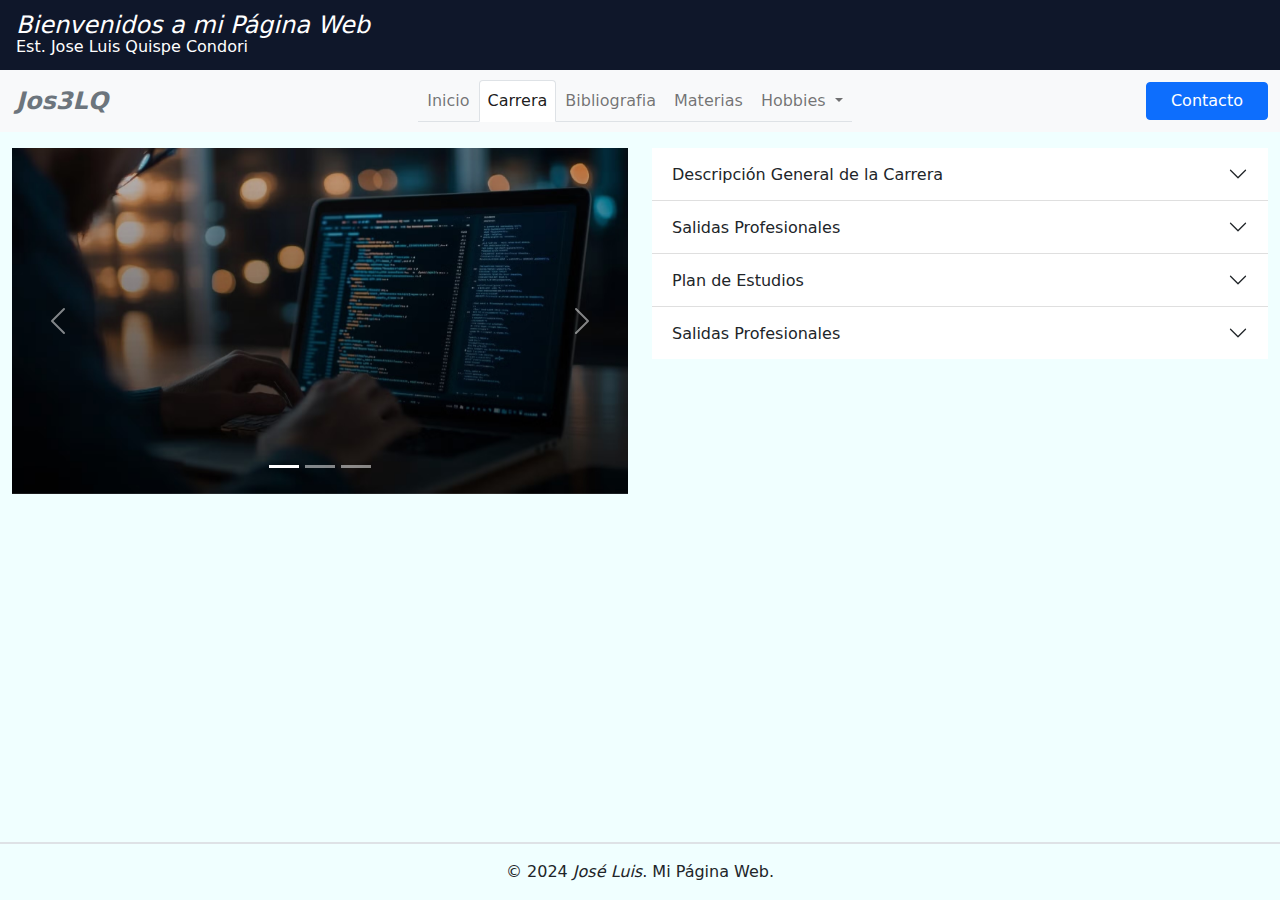
<file: index.html>
<!DOCTYPE html>
<html lang="es">
  <head>
    <meta charset="UTF-8" />
    <meta http-equiv="X-UA-Compatible" content="IE=edge" />
    <meta name="viewport" content="width=device-width, initial-scale=1.0" />
    <link rel="stylesheet" href="css/bootstrap.min.css" />
    <link rel="stylesheet" href="css/estilo.css" />
    <script src="js/bootstrap.bundle.min.js"></script>
    <title>Mi Página Web</title>
  </head>
  <body>
    <div class="padre d-flex flex-column">
      <!-- Cabezera -->
      <div class="header">
        <div class="col-12">
          <p class="text-white text-start ms-3 mb-0 py-3 fs-4 fst-italic des">
            Bienvenidos a mi Página Web <br /><span class="fs-6 fst-normal des"
              >Est. Jose Luis Quispe Condori</span
            >
          </p>
        </div>
      </div>

      <!-- Menú -->
      <div class="nav-cont mb-3">
        <nav class="navbar navbar-light bg-light navbar-expand-md">
          <div class="container-fluid">
            <a
              href="https://ljoze.github.io/Web/"
              class="navbar-brand ms-1 fs-4 text-secondary fw-bold fst-italic"
              >Jos3LQ</a
            >
            <button
              class="navbar-toggler"
              type="button"
              data-bs-toggle="collapse"
              data-bs-target="#contenidoMenu"
              aria-controls="contenidoMenu"
              aria-expanded="false"
              aria-label="Mostrar/Ocultar Navegación"
            >
              <span class="navbar-toggler-icon"></span>
            </button>
            <div class="collapse navbar-collapse" id="contenidoMenu">
              <!-- Enlaces -->
              <ul class="navbar-nav nav-tabs mx-auto">
                <li class="nav-item">
                  <a href="https://ljoze.github.io/Web/" class="nav-link">Inicio</a>
                </li>
                <li class="nav-item">
                  <a href="https://ljoze.github.io/carrera/" class="nav-link active">Carrera</a>
                </li>
                <li class="nav-item">
                  <a href="https://ljoze.github.io/bibliografia/" class="nav-link">Bibliografia</a>
                </li>
                <li class="nav-item">
                  <a href="#" class="nav-link">Materias</a>
                </li>

                <!-- Dropdown -->
                <li class="nav-item dropdown">
                  <a
                    href="#"
                    class="nav-link dropdown-toggle"
                    id="#submenuHobbies"
                    role="button"
                    data-bs-toggle="dropdown"
                    aria-expanded="false"
                  >
                    Hobbies
                  </a>
                  <!-- Sub-Elementos -->
                  <ul class="dropdown-menu" aria-labelledby="submenuHobbies">
                    <li><a href="#" class="dropdown-item">Lectura</a></li>
                    <li><a href="#" class="dropdown-item">Videojuegos</a></li>
                    <li><a href="#" class="dropdown-item">Tecnología</a></li>
                    <li><a href="#" class="dropdown-item">Edición</a></li>
                    <li><a href="#" class="dropdown-item">Modding</a></li>
                  </ul>
                </li>
              </ul>

              <button class="btn btn-primary px-4">Contacto</button>
            </div>
          </div>
        </nav>
      </div>

      <!-- Acordeon -->
      <div class="container-fluid">
        <div class="row">
          <div class="col-md-6">
            <div
              id="carouselExampleIndicators"
              class="carousel slide carousel-fade"
              data-bs-ride="carousel"
            >
              <div class="carousel-indicators">
                <button
                  type="button"
                  data-bs-target="#carouselExampleIndicators"
                  data-bs-slide-to="0"
                  class="active"
                  aria-current="true"
                  aria-label="Slide 1"
                ></button>
                <button
                  type="button"
                  data-bs-target="#carouselExampleIndicators"
                  data-bs-slide-to="1"
                  aria-label="Slide 2"
                ></button>
                <button
                  type="button"
                  data-bs-target="#carouselExampleIndicators"
                  data-bs-slide-to="2"
                  aria-label="Slide 3"
                ></button>
              </div>
              <div class="carousel-inner">
                <div class="carousel-item active">
                  <img
                    src="img/img-02.jpg"
                    class="img-fluid"
                    data-bs-interval="500"
                    alt="..."
                  />
                </div>
                <div class="carousel-item">
                  <img
                    src="img/f-04.jpg"
                    class="img-fluid"
                    data-bs-interval="500"
                    alt="..."
                  />
                </div>
                <div class="carousel-item">
                  <img
                    src="img/f-05.jpg"
                    class="img-fluid"
                    data-bs-interval="500"
                    alt="..."
                  />
                </div>
              </div>
              <button
                class="carousel-control-prev"
                type="button"
                data-bs-target="#carouselExampleIndicators"
                data-bs-slide="prev"
              >
                <span
                  class="carousel-control-prev-icon"
                  aria-hidden="true"
                ></span>
                <span class="visually-hidden">Previous</span>
              </button>
              <button
                class="carousel-control-next"
                type="button"
                data-bs-target="#carouselExampleIndicators"
                data-bs-slide="next"
              >
                <span
                  class="carousel-control-next-icon"
                  aria-hidden="true"
                ></span>
                <span class="visually-hidden">Next</span>
              </button>
            </div>
          </div>
          <div class="col-md-6 col-12">
            <div class="accordion accordion-flush" id="accordionFlushExample">
              <div class="accordion-item">
                <h2 class="accordion-header">
                  <button
                    class="accordion-button collapsed"
                    type="button"
                    data-bs-toggle="collapse"
                    data-bs-target="#flush-collapseOne"
                    aria-expanded="false"
                    aria-controls="flush-collapseOne"
                  >
                    Descripción General de la Carrera
                  </button>
                </h2>
                <div
                  id="flush-collapseOne"
                  class="accordion-collapse collapse"
                  data-bs-parent="#accordionFlushExample"
                >
                  <div class="accordion-body">
                    Placeholder content for this accordion, which is intended to
                    demonstrate the <code>.accordion-flush</code> class. This is
                    the first item's accordion body.
                  </div>
                </div>
              </div>
              <div class="accordion-item">
                <h2 class="accordion-header">
                  <button
                    class="accordion-button collapsed"
                    type="button"
                    data-bs-toggle="collapse"
                    data-bs-target="#flush-collapseTwo"
                    aria-expanded="false"
                    aria-controls="flush-collapseTwo"
                  >
                    Salidas Profesionales
                  </button>
                </h2>
                <div
                  id="flush-collapseTwo"
                  class="accordion-collapse collapse"
                  data-bs-parent="#accordionFlushExample"
                >
                  <div class="accordion-body">
                    Placeholder content for this accordion, which is intended to
                    demonstrate the <code>.accordion-flush</code> class. This is
                    the second item's accordion body. Let's imagine this being
                    filled with some actual content.
                  </div>
                </div>
              </div>
              <div class="accordion-item">
                <h2 class="accordion-header">
                  <button
                    class="accordion-button collapsed"
                    type="button"
                    data-bs-toggle="collapse"
                    data-bs-target="#flush-collapseThree"
                    aria-expanded="false"
                    aria-controls="flush-collapseThree"
                  >
                    Plan de Estudios
                  </button>
                </h2>
                <div
                  id="flush-collapseThree"
                  class="accordion-collapse collapse"
                  data-bs-parent="#accordionFlushExample"
                >
                  <div class="accordion-body">
                    Placeholder content for this accordion, which is intended to
                    demonstrate the <code>.accordion-flush</code> class. This is
                    the second item's accordion body. Let's imagine this being
                    filled with some actual content.
                  </div>
                </div>
              </div>

              <div class="accordion-item">
                <h2 class="accordion-header">
                  <button
                    class="accordion-button collapsed"
                    type="button"
                    data-bs-toggle="collapse"
                    data-bs-target="#flush-collapseFour"
                    aria-expanded="false"
                    aria-controls="flush-collapseFour"
                  >
                    Salidas Profesionales
                  </button>
                </h2>
                <div
                  id="flush-collapseFour"
                  class="accordion-collapse collapse"
                  data-bs-parent="#accordionFlushExample"
                >
                  <div class="accordion-body">
                    Placeholder content for this accordion, which is intended to
                    demonstrate the <code>.accordion-flush</code> class. This is
                    the second item's accordion body. Let's imagine this being
                    filled with some actual content.
                  </div>
                </div>
              </div>
            </div>
          </div>
        </div>
      </div>

      <div class="container-fluid mt-auto border-top foot1">
        <div class="row border-top">
          <div class="col">
            <p class="text-center mt-3">
              &copy; 2024 <span class="fst-italic">José Luis</span>. Mi Página
              Web.
            </p>
          </div>
        </div>
      </div>
    </div>
  </body>
</html>
</file>
<file: css/estilo.css>
body {
    background-color: azure;
    width: 100%;    
}
.padre {
    height: 100vh;    
}
.header {
    background: #0f172a;    
    display: block;
    width: 100%; 
}
.des {
    line-height: 0.8;
}
.nav-cont {
    width: 100%;      
}
.foot1 {
    min-height: 50px;
}
</file>
